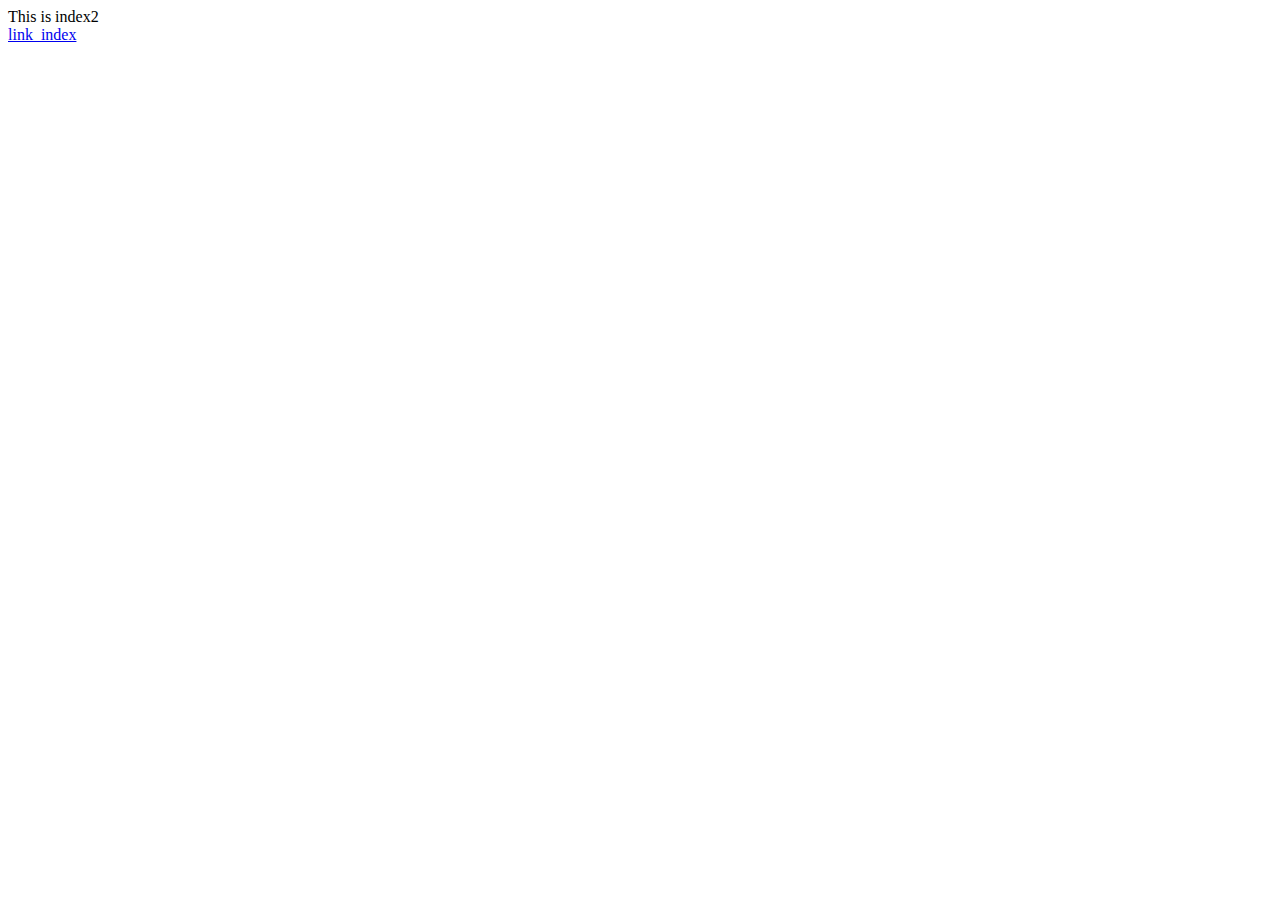
<file: index2.html>
<!DOCTYPE html>
<html lang="en">
<head>
    <meta charset="UTF-8">
    <meta http-equiv="X-UA-Compatible" content="IE=edge">
    <meta name="viewport" content="width=device-width, initial-scale=1.0">
    <title>Document</title>
</head>
<body>
    <div>This is index2</div>
    <a href="./index.html">link_index</a>
</body>
</html>
</file>
